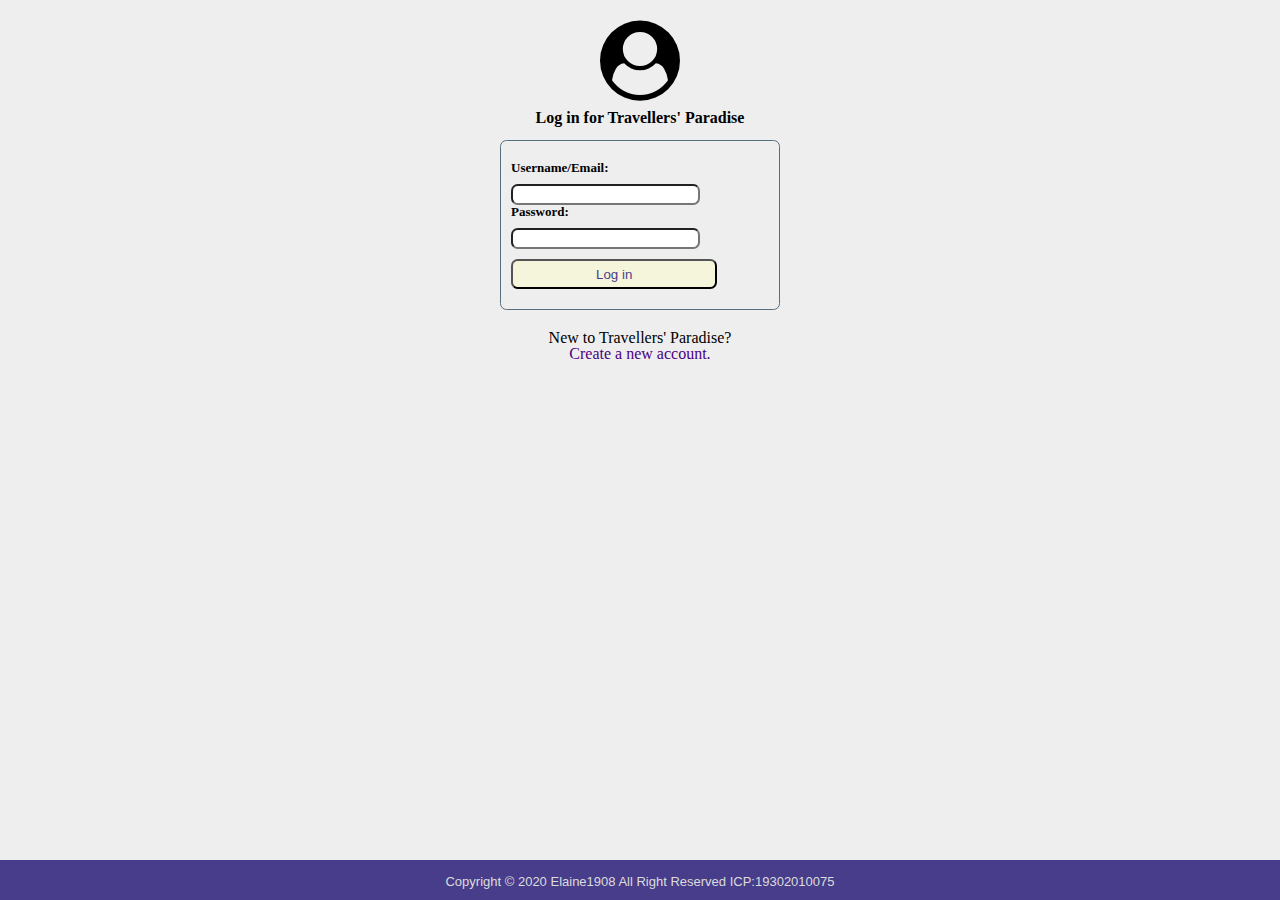
<file: index.html>
<!DOCTYPE html>
<html lang="en">
<head>
    <meta charset="UTF-8">
    <title>Log in</title>
    <link href="src/css/reset.css" rel="stylesheet" type="text/css" >
    <link href="src/css/login.css" rel="stylesheet" type="text/css" >
    <link rel="stylesheet" href="font-awesome-4.7.0/css/font-awesome.min.css">
</head>
<body>

<div class="login">
    <i class="fa fa-user-circle fa-5x"></i>
    <h4>Log in for Travellers' Paradise</h4>
</div>
<div class="padding">
<div class="input">
    <form action="src/Home.html">
        <p>Username/Email:<br>
            <input type="text" name="username" required><!--no pattern-->
        </p>
        <p>Password:<br>
            <input type="password" name="password" required>
        </p>
        <p><button name="Sign in">Log in</button> </p><!--CSS button hover <img src="images/1.png" alt="search" width="40" height="40">-->
        </form>
</div>
</div>
<div class="new account"><p>New to Travellers' Paradise?</p><a href="src/register.html"> Create a new account.</a></div>


<footer><span class="copyright">Copyright © 2020 Elaine1908 All Right Reserved ICP:19302010075</span></footer>
</body>
</html>
</file>
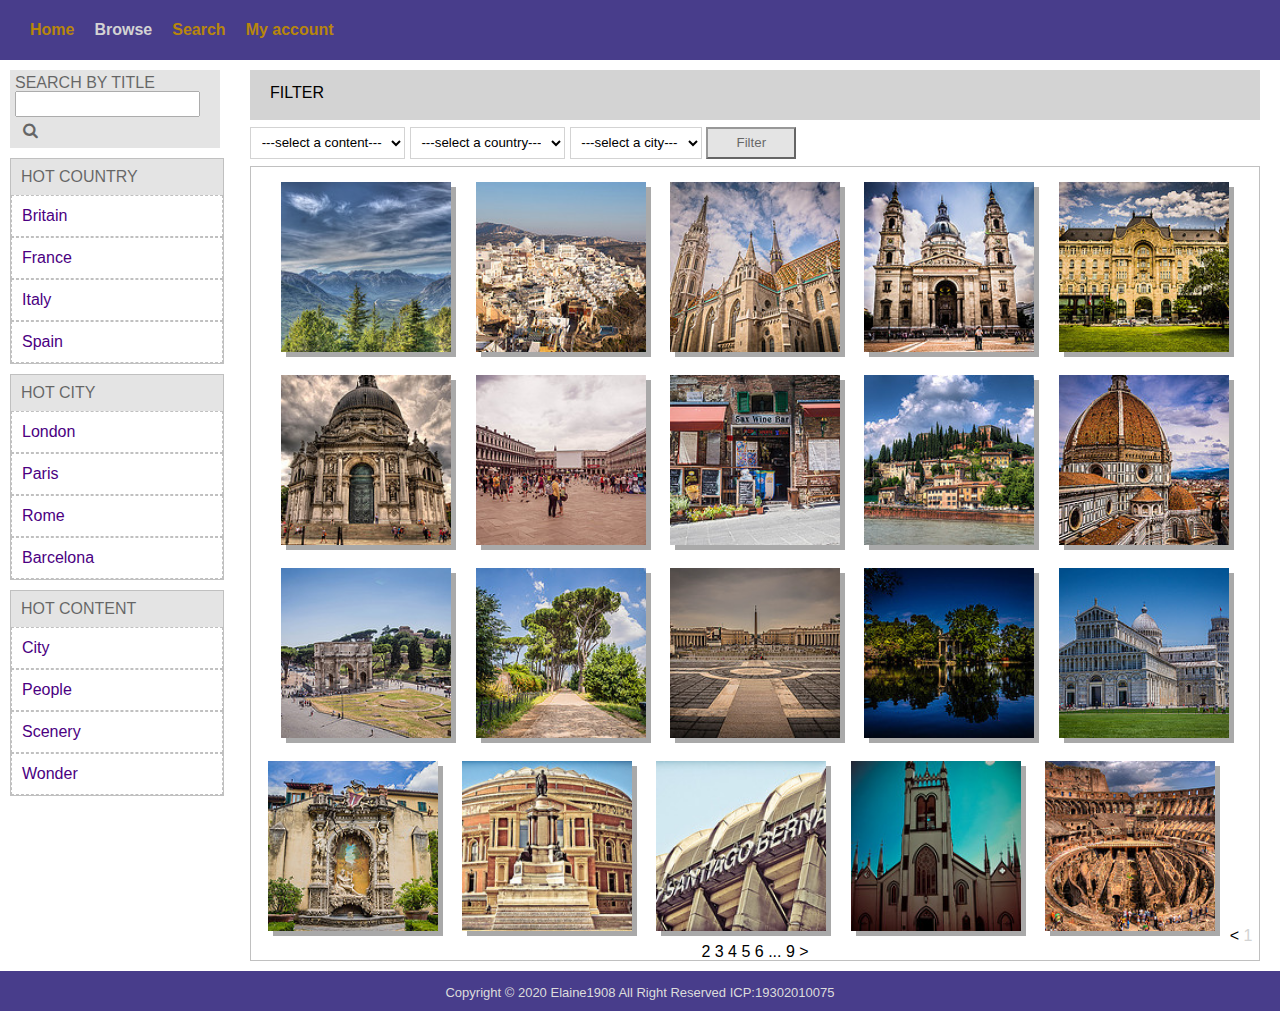
<file: src/Browser.html>
<!DOCTYPE html>
<html lang="en">
<head>
    <meta charset="UTF-8">
    <title>Browser</title>
    <link href="css/reset.css" rel="stylesheet" type="text/css" >
    <link href="css/Browser.css" rel="stylesheet" type="text/css" >
    <link href="css/nav.css" rel="stylesheet" type="text/css" >
    <link rel="stylesheet" href="../font-awesome-4.7.0/css/font-awesome.min.css">
    <script src="js/select.js"></script>
</head>
<body>

<div id="nav">
<div class="div-left">
    <ul>
        <li><a href="Home.html"  >Home</a></li>
        <li><a href="Browser.html" style="color:lightgray">Browse</a></li>
        <li><a href="Search.html">Search</a></li>
        <li><a href="#" class="user">My account</a>
            <ul class="dropdown">
                <li><a href="upload.html"><i class="fa fa-upload fa-fw" aria-hidden="true"></i>upload</a></li>
                <li><a href="photo.html"><i class="fa fa-photo fa-fw" aria-hidden="true"></i>my photos</a></li>
                <li><a href="favorites.html"><i class="fa fa-heart fa-fw" aria-hidden="true"></i>my favor</a></li>
                <li><a href="../index.html"><i class="fa fa-sign-in fa-fw" aria-hidden="true"></i>log in</a></li>
            </ul>
        </li>
    </ul><!--行内元素百搭标记-->
</div>
</div>

<div class="aside">

    <ul class="search">
        <li>SEARCH BY TITLE</li>
        <li><input type="text" name="image name"><i class="fa fa-search fa-fw" aria-hidden="true" onclick="alert()"></i></li>
    </ul>

    <table class="hot country">
        <tr class="th"><th>HOT COUNTRY</th></tr>
        <tr><td onclick="alert()">Britain</td></tr>
        <tr><td onclick="alert()">France</td></tr>
        <tr><td onclick="alert()">Italy</td></tr>
        <tr><td onclick="alert()">Spain</td></tr>
    </table>

    <table class="hot city">
        <tr class="th"><th>HOT CITY</th></tr>
        <tr><td onclick="alert()">London</td></tr>
        <tr><td onclick="alert()">Paris</td></tr>
        <tr><td onclick="alert()">Rome</td></tr>
        <tr><td onclick="alert()">Barcelona</td></tr>
    </table>

    <table class="hot content">
        <tr class="th"><th>HOT CONTENT</th></tr>
        <tr><td onclick="alert()">City</td></tr>
        <tr><td onclick="alert()">People</td></tr>
        <tr><td onclick="alert()">Scenery</td></tr>
        <tr><td onclick="alert()">Wonder</td></tr>
    </table>
</div>

<div class="f-box">
    <div class="filter">FILTER</div>
    <form action="" method="get" name="form2">
    <select name="content" class="content">
        <option selected>---select a content---</option>
        <option>City</option>
        <option>People</option>
        <option>Scenery</option>
        <option>Wonder</option>
    </select>

    <select name="country" class="country" onchange="set_city(this,this.form.city)">
        <option selected>---select a country---</option>
        <option>China</option>
        <option>Japan</option>
        <option>Italy</option>
        <option>America</option>
    </select>

    <select name="city">
        <option>---select a city---</option>
    </select>

    <button class="filterbutton" onclick="alert()">Filter</button>
    </form>


    <div class="images">
        <a href="details.html"><img src="../images/browser/1.jpg" alt="image"></a>
        <a href="details.html"><img src="../images/browser/2.jpg" alt="image"></a>
        <a href="details.html"><img src="../images/browser/3.jpg" alt="image"></a>
        <a href="details.html"><img src="../images/browser/4.jpg" alt="image"></a>
        <a href="details.html"><img src="../images/browser/5.jpg" alt="image"></a>
        <a href="details.html"><img src="../images/browser/6.jpg" alt="image"></a>
        <a href="details.html"><img src="../images/browser/7.jpg" alt="image"></a>
        <a href="details.html"><img src="../images/browser/8.jpg" alt="image"></a>
        <a href="details.html"><img src="../images/browser/9.jpg" alt="image"></a>
        <a href="details.html"><img src="../images/browser/10.jpg" alt="image"></a>
        <a href="details.html"><img src="../images/browser/11.jpg" alt="image"></a>
        <a href="details.html"><img src="../images/browser/12.jpg" alt="image"></a>
        <a href="details.html"><img src="../images/browser/13.jpg" alt="image"></a>
        <a href="details.html"><img src="../images/browser/14.jpg" alt="image"></a>
        <a href="details.html"><img src="../images/browser/15.jpg" alt="image"></a>
        <a href="details.html"><img src="../images/browser/16.jpg" alt="image"></a>
        <a href="details.html"><img src="../images/browser/17.jpg" alt="image"></a>
        <a href="details.html"><img src="../images/browser/18.jpg" alt="image"></a>
        <a href="details.html"><img src="../images/browser/19.jpg" alt="image"></a>
        <a href="details.html"><img src="../images/browser/20.jpg" alt="image"></a>

        <span class="page">< <span class="active">1</span> 2 3 4 5 6 ... 9 ></span>
    </div>
</div>

<footer><span class="copyright">Copyright © 2020 Elaine1908 All Right Reserved ICP:19302010075</span></footer>
</body>
</html>
</file>
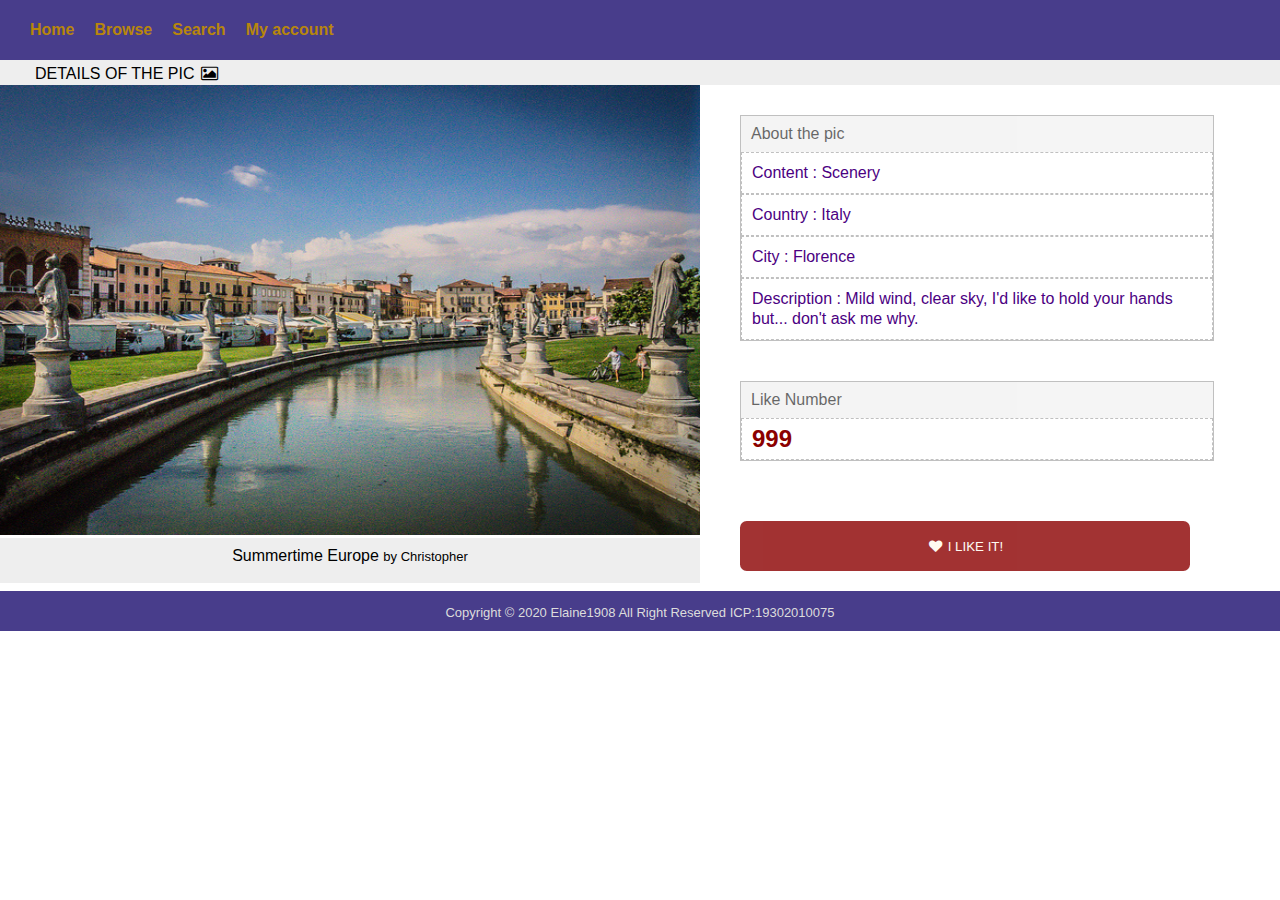
<file: src/details.html>
<!DOCTYPE html>
<html lang="en">
<head>
    <meta charset="UTF-8">
    <title>Details</title>
    <link href="css/reset.css" rel="stylesheet" type="text/css" >
    <link href="css/details.css" rel="stylesheet" type="text/css" >
    <link href="css/nav.css" rel="stylesheet" type="text/css" >
    <link rel="stylesheet" href="../font-awesome-4.7.0/css/font-awesome.min.css">
</head>
<body>

<div id="nav">
    <div class="div-left">
        <ul>
            <li><a href="Home.html"  >Home</a></li>
            <li><a href="Browser.html">Browse</a></li>
            <li><a href="Search.html">Search</a></li>
            <li><a href="#" class="user">My account</a>
                <ul class="dropdown">
                    <li><a href="upload.html"><i class="fa fa-upload fa-fw" aria-hidden="true"></i>upload</a></li>
                    <li><a href="photo.html"><i class="fa fa-photo fa-fw" aria-hidden="true"></i>my photos</a></li>
                    <li><a href="favorites.html"><i class="fa fa-heart fa-fw" aria-hidden="true"></i>my favor</a></li>
                    <li><a href="../index.html"><i class="fa fa-sign-in fa-fw" aria-hidden="true"></i>log in</a></li>
                </ul>
            </li>
        </ul><!--行内元素百搭标记-->
    </div>
</div>

<div class="details">DETAILS OF THE PIC <i class="fa fa-image fa-fw" aria-hidden="true"></i></div>

<div class="left">
<img src="../images/details.jpg" alt="image">
<div class="pic">Summertime Europe <span class="photogragher">by Christopher</span></div>
</div>


<div class="right">
    <table class="more">
        <tr class="th"><th>About the pic</th></tr>
        <tr><td>Content : Scenery</td></tr>
        <tr><td>Country : Italy</td></tr>
        <tr><td>City : Florence</td></tr>
        <tr><td>Description : Mild wind, clear sky, I'd like to hold your hands but... don't ask me why.</td></tr>
    </table>

    <table class="more">
        <tr class="th"><th>Like Number</th></tr>
        <tr><td class="num">999</td></tr>
    </table>

<button onclick="alert()"><i class="fa fa-heart fa-fw" aria-hidden="true"></i>  I LIKE IT!</button>
</div>

<footer><span class="copyright">Copyright © 2020 Elaine1908 All Right Reserved ICP:19302010075</span></footer>
</body>
</html>
</file>
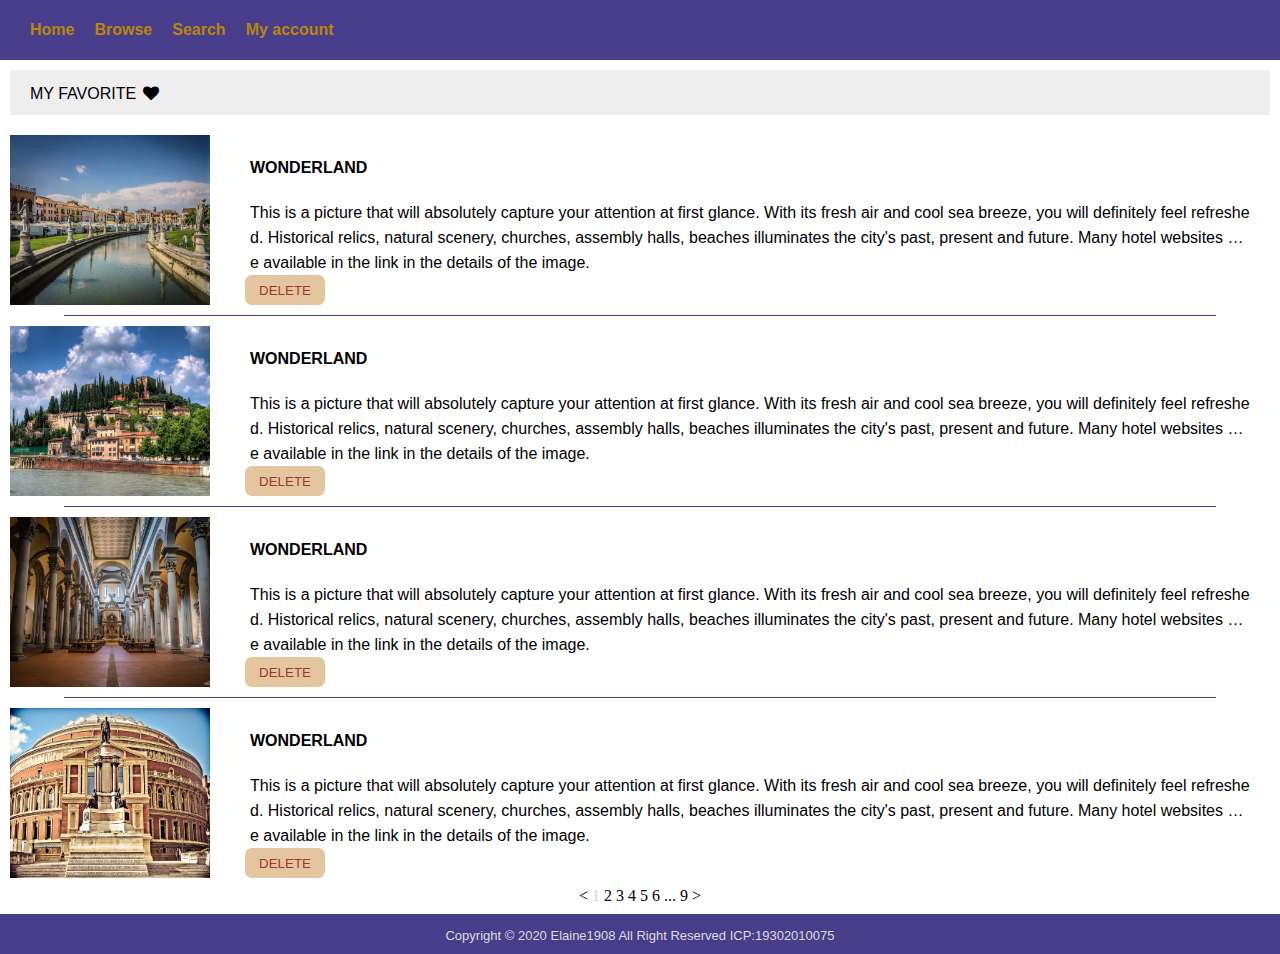
<file: src/favorites.html>
<!DOCTYPE html>
<html lang="en">
<head>
    <meta charset="UTF-8">
    <title>My favorite</title>
    <link href="css/reset.css" rel="stylesheet" type="text/css" >
    <link href="css/favorites.css" rel="stylesheet" type="text/css" >
    <link href="css/nav.css" rel="stylesheet" type="text/css" >
    <link rel="stylesheet" href="../font-awesome-4.7.0/css/font-awesome.min.css">
</head>
<body>
<div id="nav">
    <div class="div-left">
        <ul>
            <li><a href="Home.html"  >Home</a></li>
            <li><a href="Browser.html">Browse</a></li>
            <li><a href="Search.html">Search</a></li>
            <li><a href="#" class="user">My account</a>
                <ul class="dropdown">
                    <li><a href="upload.html"><i class="fa fa-upload fa-fw" aria-hidden="true"></i>upload</a></li>
                    <li><a href="photo.html"><i class="fa fa-photo fa-fw" aria-hidden="true"></i>my photos</a></li>
                    <li><a href="favorites.html"  style="color:lightgray"><i class="fa fa-heart fa-fw" aria-hidden="true"></i>my favor</a></li>
                    <li><a href="../index.html"><i class="fa fa-sign-in fa-fw" aria-hidden="true"></i>log in</a></li>
                </ul>
            </li>
        </ul><!--行内元素百搭标记-->
    </div>
</div>

<div class="favor">MY FAVORITE <i class="fa fa-heart fa-fw" aria-hidden="true"></i></div>

<div class="box">
    <a href="details.html"><img src="../images/search/1.jpg" alt="img"></a>
    <div class="words">
        <h4>WONDERLAND</h4>
        <p>This is a picture that will absolutely capture your attention at first glance. With its fresh air and cool sea breeze,
            you will definitely feel refreshed. Historical relics, natural scenery, churches, assembly halls, beaches
            illuminates the city's past, present and future. Many hotel websites are available in the link in the details of the image.</p>
    </div>
    <button onclick="alert()">DELETE</button>
</div>
<hr>
<div class="box">
    <a href="details.html"><img src="../images/search/2.jpg" alt="img"></a>
    <div class="words">
        <h4>WONDERLAND</h4>
        <p>This is a picture that will absolutely capture your attention at first glance. With its fresh air and cool sea breeze,
            you will definitely feel refreshed. Historical relics, natural scenery, churches, assembly halls, beaches
            illuminates the city's past, present and future. Many hotel websites are available in the link in the details of the image.</p>
    </div>
    <button onclick="alert()">DELETE</button>
</div>
<hr>
<div class="box">
    <a href="details.html"><img src="../images/search/3.jpg" alt="img"></a>
    <div class="words">
        <h4>WONDERLAND</h4>
        <p>This is a picture that will absolutely capture your attention at first glance. With its fresh air and cool sea breeze,
            you will definitely feel refreshed. Historical relics, natural scenery, churches, assembly halls, beaches
            illuminates the city's past, present and future. Many hotel websites are available in the link in the details of the image.</p>
    </div>
    <button onclick="alert()">DELETE</button>
</div>
<hr>
<div class="box">
    <a href="details.html"><img src="../images/search/4.jpg" alt="img"></a>
    <div class="words">
        <h4>WONDERLAND</h4>
        <p>This is a picture that will absolutely capture your attention at first glance. With its fresh air and cool sea breeze,
            you will definitely feel refreshed. Historical relics, natural scenery, churches, assembly halls, beaches
            illuminates the city's past, present and future. Many hotel websites are available in the link in the details of the image.</p>
    </div>
    <button onclick="alert()">DELETE</button>
</div>

<div class="page">< <span class="active">1</span> 2 3 4 5 6 ... 9 ></div>

<footer><span class="copyright">Copyright © 2020 Elaine1908 All Right Reserved ICP:19302010075</span></footer>
</body>
</html>
</file>
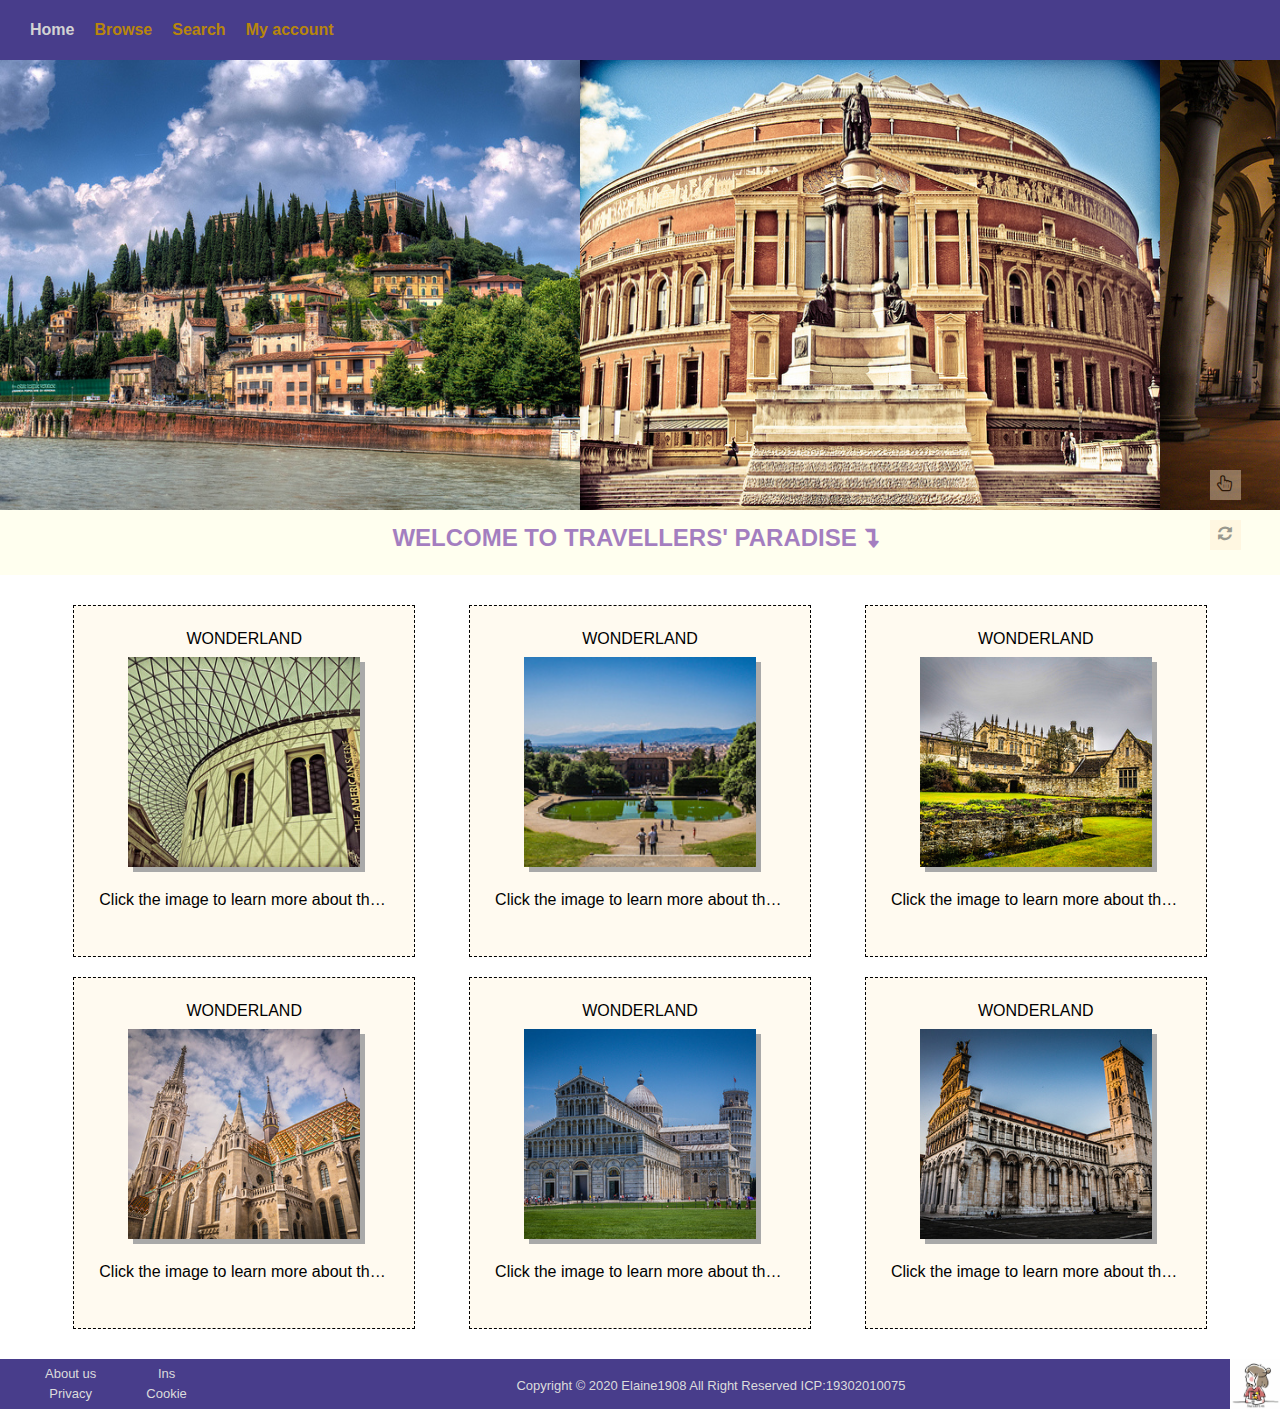
<file: src/Home.html>
<!DOCTYPE html>
<html lang="en">
<head>
    <meta charset="UTF-8">
    <title>Travellers' Paradise</title>
    <link href="css/reset.css" rel="stylesheet" type="text/css" >
    <link href="css/nav.css" rel="stylesheet" type="text/css" >
    <link href="css/Home.css" rel="stylesheet" type="text/css" >
    <link rel="stylesheet" href="../font-awesome-4.7.0/css/font-awesome.min.css">
    <script src="js/scrollbar%20button.js"></script>
</head>
<body>

<div id="nav">
    <div class="div-left">
    <ul>
        <li><a href="Home.html" style="color: lightgray" >Home</a></li>
        <li><a href="Browser.html">Browse</a></li>
        <li><a href="Search.html">Search</a></li>
        <li><a href="#" class="user">My account</a>
            <ul class="dropdown">
                <li><a href="upload.html"><i class="fa fa-upload fa-fw" aria-hidden="true"></i>upload</a></li>
                <li><a href="photo.html"><i class="fa fa-photo fa-fw" aria-hidden="true"></i>my photos</a></li>
                <li><a href="favorites.html"><i class="fa fa-heart fa-fw" aria-hidden="true"></i>my favor</a></li>
                <li><a href="../index.html"><i class="fa fa-sign-in fa-fw" aria-hidden="true"></i>log in</a></li>
            </ul>
        </li>
    </ul><!--行内元素百搭标记-->
    </div>
   <!--<div class="div-right">
        <a href="Home.html" class="user">My account</a>
        <ul class="dropdown">
            <li><a href="upload.html"><i class="fa fa-upload fa-fw" aria-hidden="true"></i>upload</a></li>
            <li><a href="photo.html"><i class="fa fa-photo fa-fw" aria-hidden="true"></i>my photos</a></li>
            <li><a href="favorites.html"><i class="fa fa-heart fa-fw" aria-hidden="true"></i>my favor</a></li>
            <li><a href="index.html"><i class="fa fa-sign-in fa-fw" aria-hidden="true"></i>log in</a></li>
        </ul>
    </div>-->
</div>

<div id="lbt">
    <div id="photo">
        <img src="../images/2.jpg" />
        <img src="../images/4.jpg" />
        <img src="../images/3.jpg" />
        <img src="../images/5.jpg" />
        <img src="../images/6.jpg" />
    </div>
</div><!--高清图幻灯片展示效果-->

<div class="welcome">
    <p><a href=#label >WELCOME TO TRAVELLERS' PARADISE</a><i class="fa fa-level-down fa-fw" aria-hidden="true"></i></p>
</div>

<div class="collection">

<div class="images">
    <a name="label"></a>
    <h4>WONDERLAND</h4>
    <a href="details.html"><img src="../images/home/1.jpg" alt="image"></a>
    <p class="description">Click the image to learn more about the place...</p>
</div>

<div class="images">
    <h4>WONDERLAND</h4>
    <a href="details.html"><img src="../images/home/2.jpg" alt="image"></a>
    <p class="description">Click the image to learn more about the place...</p>
</div>

<div class="images">
    <h4>WONDERLAND</h4>
    <a href="details.html"><img src="../images/home/3.jpg" alt="image"></a>
    <p class="description">Click the image to learn more about the place...</p>
</div>

<div class="images">
    <h4>WONDERLAND</h4>
    <a href="details.html"><img src="../images/home/4.jpg" alt="image"></a>
    <p class="description">Click the image to learn more about the place...</p>
</div>

<div class="images">
    <h4>WONDERLAND</h4>
    <a href="details.html"><img src="../images/home/5.jpg" alt="image"></a>
    <p class="description">Click the image to learn more about the place...</p>
</div>

<div class="images">
    <h4>WONDERLAND</h4>
    <a href="details.html"><img src="../images/home/6.jpg" alt="image"></a>
    <p class="description">Click the image to learn more about the place...</p>
</div>
</div>

<i class="fa fa-refresh fa-fw" aria-hidden="true" onclick="alert()"></i>
<i class="fa fa-hand-pointer-o fa-fw" aria-hidden="true" onclick="gotoTop(0.1,10)"></i>
<!--js回到顶部-->

<footer>
    <ul>
        <li>About us<br>
            Privacy
        <li>Ins<br>
            Cookie
    </ul>
    <img class="arthur" src="../images/Elaine.jpg" alt="Elaine" width="50" height="50">
    <span class="copyright">Copyright © 2020 Elaine1908 All Right Reserved  ICP:19302010075</span>
</footer>
</body>
</html>
</file>
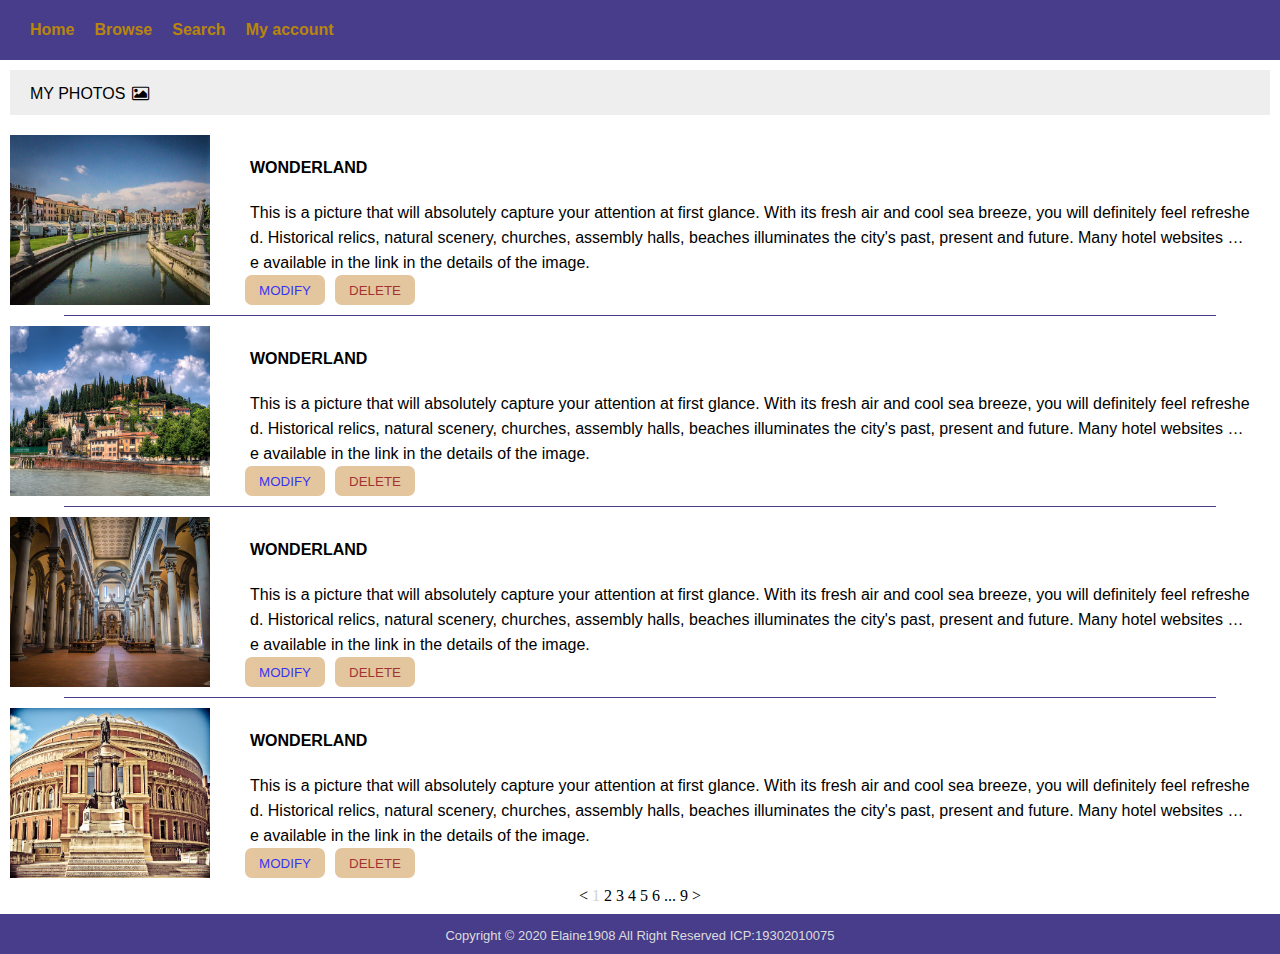
<file: src/photo.html>
<!DOCTYPE html>
<html lang="en">
<head>
    <meta charset="UTF-8">
    <title>My Photos</title>
    <link href="css/reset.css" rel="stylesheet" type="text/css" >
    <link href="css/photo.css" rel="stylesheet" type="text/css" >
    <link href="css/nav.css" rel="stylesheet" type="text/css" >
    <link rel="stylesheet" href="../font-awesome-4.7.0/css/font-awesome.min.css">
</head>
<body>

<div id="nav">
    <div class="div-left">
        <ul>
            <li><a href="Home.html"  >Home</a></li>
            <li><a href="Browser.html">Browse</a></li>
            <li><a href="Search.html">Search</a></li>
            <li><a href="#" class="user">My account</a>
                <ul class="dropdown">
                    <li><a href="upload.html"><i class="fa fa-upload fa-fw" aria-hidden="true"></i>upload</a></li>
                    <li><a href="photo.html" style="color:lightgray"><i class="fa fa-photo fa-fw" aria-hidden="true"></i>my photos</a></li>
                    <li><a href="favorites.html"><i class="fa fa-heart fa-fw" aria-hidden="true"></i>my favor</a></li>
                    <li><a href="../index.html"><i class="fa fa-sign-in fa-fw" aria-hidden="true"></i>log in</a></li>
                </ul>
            </li>
        </ul><!--行内元素百搭标记-->
    </div>
</div>

<div class="photo">MY PHOTOS <i class="fa fa-photo fa-fw" aria-hidden="true"></i></div>

<div class="box">
    <a href="details.html"><img src="../images/search/1.jpg" alt="img"></a>
    <div class="words">
        <h4>WONDERLAND</h4>
        <p>This is a picture that will absolutely capture your attention at first glance. With its fresh air and cool sea breeze,
            you will definitely feel refreshed. Historical relics, natural scenery, churches, assembly halls, beaches
            illuminates the city's past, present and future. Many hotel websites are available in the link in the details of the image.</p>
    </div>
    <button onclick="alert()" class="modify"><a href="upload.html">MODIFY</a></button><button onclick="alert()" class="delete">DELETE</button>
</div>
<hr>
<div class="box">
    <a href="details.html"><img src="../images/search/2.jpg" alt="img"></a>
    <div class="words">
        <h4>WONDERLAND</h4>
        <p>This is a picture that will absolutely capture your attention at first glance. With its fresh air and cool sea breeze,
            you will definitely feel refreshed. Historical relics, natural scenery, churches, assembly halls, beaches
            illuminates the city's past, present and future. Many hotel websites are available in the link in the details of the image.</p>
    </div>
    <button onclick="alert()" class="modify"><a href="upload.html">MODIFY</a></button><button onclick="alert()" class="delete">DELETE</button>
</div>
<hr>
<div class="box">
    <a href="details.html"><img src="../images/search/3.jpg" alt="img"></a>
    <div class="words">
        <h4>WONDERLAND</h4>
        <p>This is a picture that will absolutely capture your attention at first glance. With its fresh air and cool sea breeze,
            you will definitely feel refreshed. Historical relics, natural scenery, churches, assembly halls, beaches
            illuminates the city's past, present and future. Many hotel websites are available in the link in the details of the image.</p>
    </div>
    <button onclick="alert()" class="modify"><a href="upload.html">MODIFY</a></button><button onclick="alert()" class="delete">DELETE</button>
</div>
<hr>
<div class="box">
    <a href="details.html"><img src="../images/search/4.jpg" alt="img"></a>
    <div class="words">
        <h4>WONDERLAND</h4>
        <p>This is a picture that will absolutely capture your attention at first glance. With its fresh air and cool sea breeze,
            you will definitely feel refreshed. Historical relics, natural scenery, churches, assembly halls, beaches
            illuminates the city's past, present and future. Many hotel websites are available in the link in the details of the image.</p>
    </div>
    <button onclick="alert()" class="modify"><a href="upload.html">MODIFY</a></button><button onclick="alert()" class="delete">DELETE</button>
</div>

<div class="page">< <span class="active">1</span> 2 3 4 5 6 ... 9 ></div>

<footer><span class="copyright">Copyright © 2020 Elaine1908 All Right Reserved ICP:19302010075</span></footer>
</body>
</html>
</file>
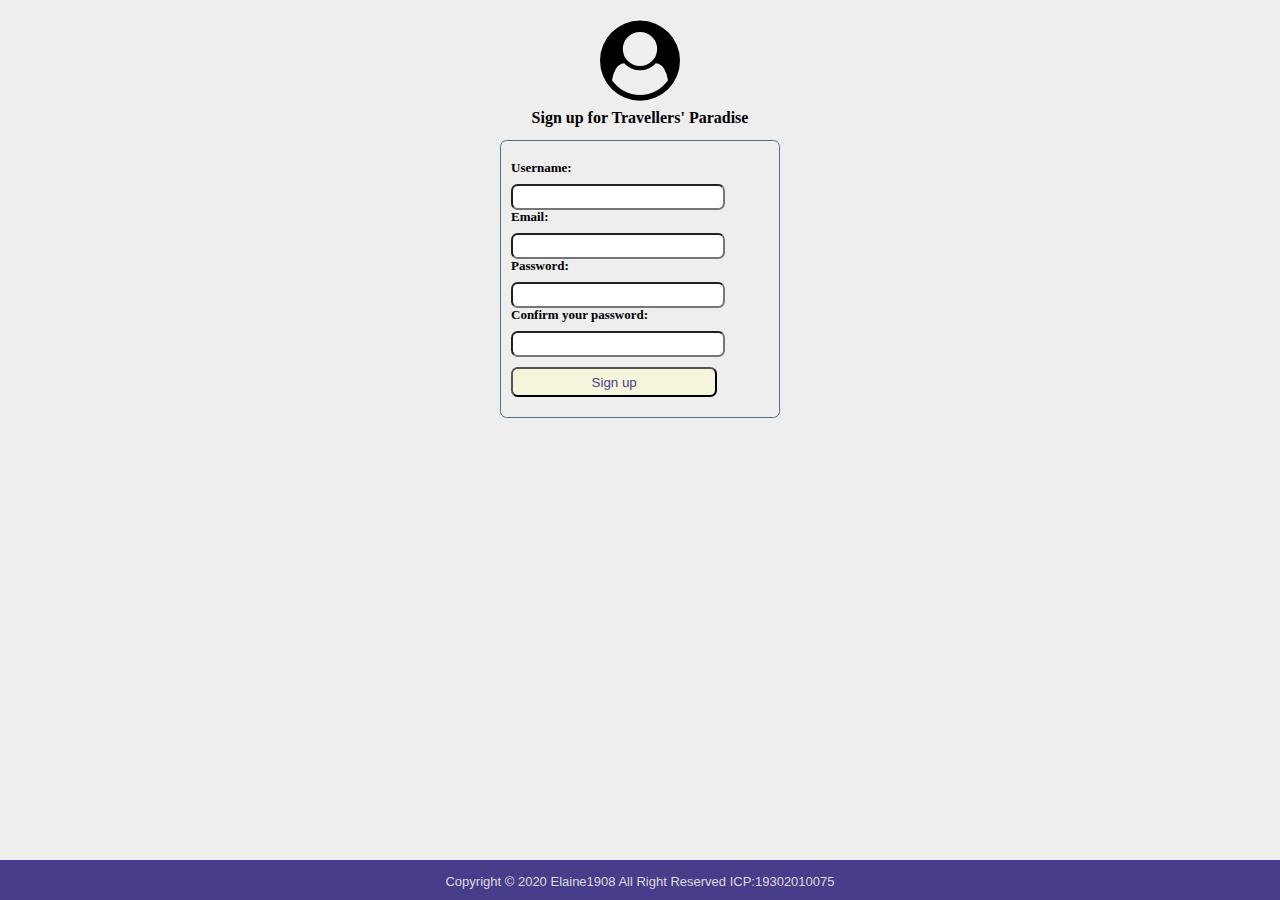
<file: src/register.html>
<!DOCTYPE html>
<html lang="en">
<head>
    <meta charset="UTF-8">
    <title>Register</title>
    <link href="css/reset.css" rel="stylesheet" type="text/css" >
    <link href="css/register.css" rel="stylesheet" type="text/css" >
    <link rel="stylesheet" href="../font-awesome-4.7.0/css/font-awesome.min.css">
</head>
<body>

<div class="sign up">
    <i class="fa fa-user-circle fa-5x"></i>
    <h4>Sign up for Travellers' Paradise</h4>
</div>

<div class="input">
    <form action="../index.html">
        <p>Username:<br>
            <input type="text" name="username" required><!--no pattern-->
        </p>
        <p>Email:<br>
            <input type="email" name="email" required>
        </p>
        <p>Password:<br>
            <input type="password" name="password" required>
        </p>
        <p>Confirm your password:<br>
            <input type="password" name="password" required>
        </p>
        <p><button name="Sign in">Sign up </button> </p>
    </form>
</div>

<footer><span class="copyright">Copyright © 2020 Elaine1908 All Right Reserved ICP:19302010075</span></footer>
</body>
</html>
</file>
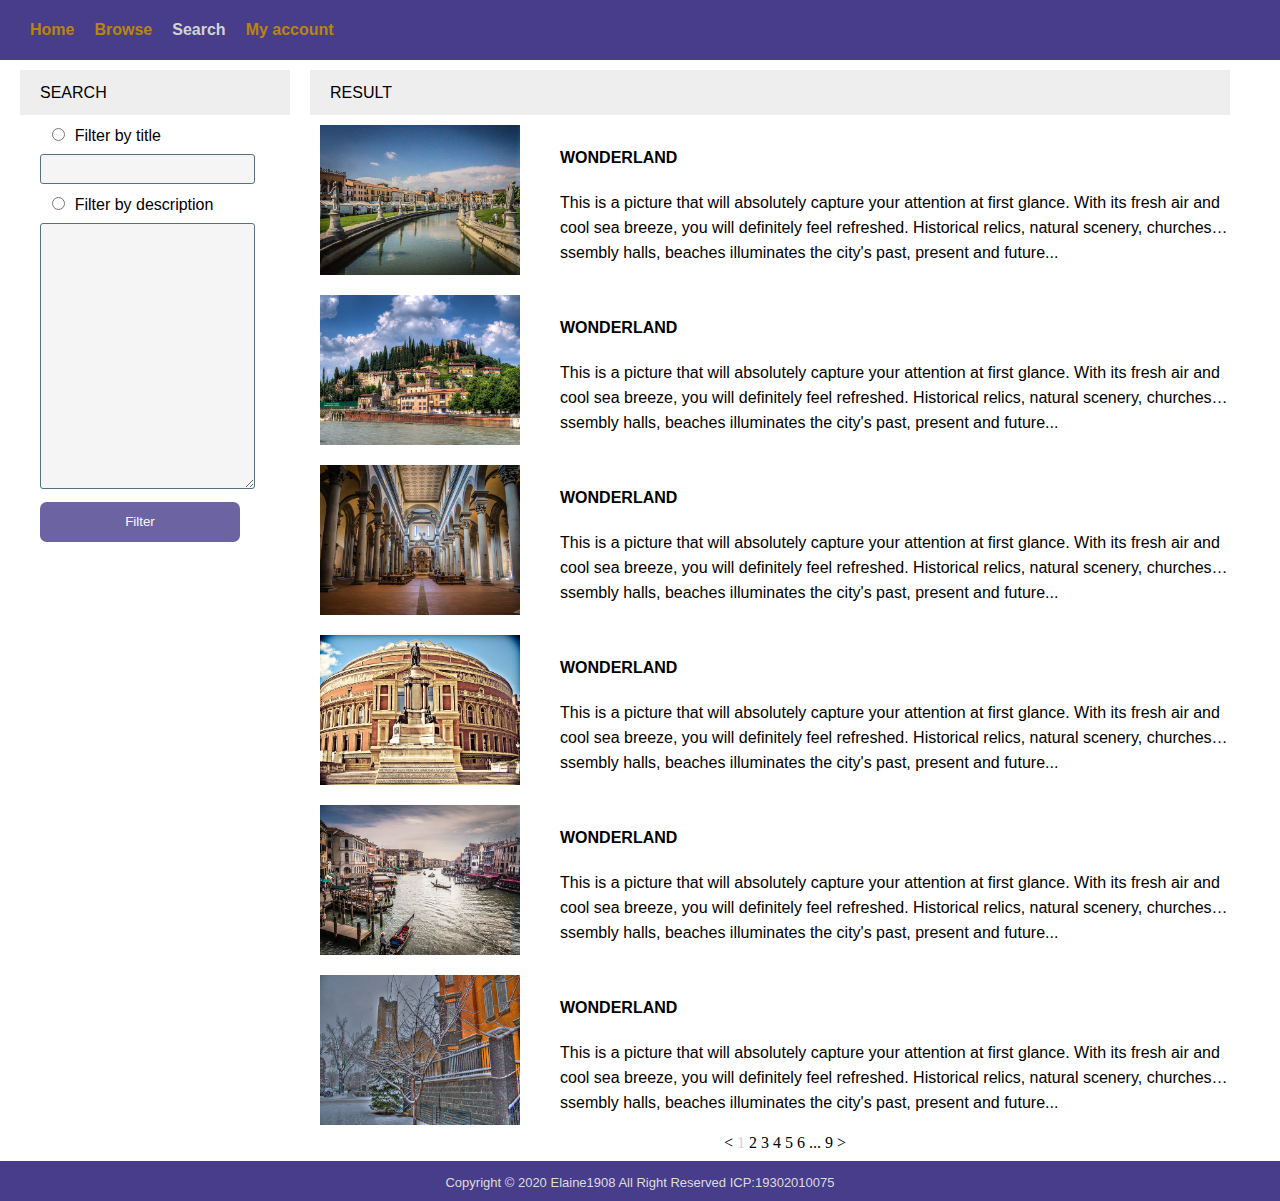
<file: src/Search.html>
<!DOCTYPE html>
<html lang="en">
<head>
    <meta charset="UTF-8">
    <title>Search</title>
    <link href="css/reset.css" rel="stylesheet" type="text/css" >
    <link href="css/Search.css" rel="stylesheet" type="text/css" >
    <link href="css/nav.css" rel="stylesheet" type="text/css" >
    <link rel="stylesheet" href="../font-awesome-4.7.0/css/font-awesome.min.css">
</head>
<body>

<div id="nav">
    <div class="div-left">
        <ul>
            <li><a href="Home.html" >Home</a></li>
            <li><a href="Browser.html">Browse</a></li>
            <li><a href="Search.html"  style="color:lightgray">Search</a></li>
            <li><a href="#" class="user">My account</a>
                <ul class="dropdown">
                    <li><a href="upload.html"><i class="fa fa-upload fa-fw" aria-hidden="true"></i>upload</a></li>
                    <li><a href="photo.html"><i class="fa fa-photo fa-fw" aria-hidden="true"></i>my photos</a></li>
                    <li><a href="favorites.html"><i class="fa fa-heart fa-fw" aria-hidden="true"></i>my favor</a></li>
                    <li><a href="../index.html"><i class="fa fa-sign-in fa-fw" aria-hidden="true"></i>log in</a></li>
                </ul>
            </li>
        </ul><!--行内元素百搭标记-->
    </div>
</div>


<div class="searchbox">
<div class="search">SEARCH</div>

<div class="input">
    <p><input type="radio" value="title" name="choice">Filter by title<br>
    <input type="text" name="title" class="title"></p>
    <p><input type="radio" value="description" name="choice">Filter by description<br>
        <textarea type="text" name="description" class="description"></textarea></p>
    <button class="filter" onclick="alert()">Filter</button>
</div>
</div>

<div class="resultbox">
    <div class="result">RESULT</div>

    <div class="image">
        <div class="box">
        <a href="details.html"><img src="../images/search/1.jpg" alt="img" height="150" width="200"></a>
            <div class="words">
            <h4>WONDERLAND</h4>
            <p>This is a picture that will absolutely capture your attention at first glance. With its fresh air and cool sea breeze,
            you will definitely feel refreshed. Historical relics, natural scenery, churches, assembly halls, beaches
            illuminates the city's past, present and future...</p>
            </div>
        </div>

        <div class="box">
            <a href="details.html"><img src="../images/search/2.jpg" alt="img" height="150" width="200"></a>
            <div class="words">
                <h4>WONDERLAND</h4>
                <p>This is a picture that will absolutely capture your attention at first glance. With its fresh air and cool sea breeze,
                    you will definitely feel refreshed. Historical relics, natural scenery, churches, assembly halls, beaches
                    illuminates the city's past, present and future...</p>
            </div>
        </div>


        <div class="box">
            <a href="details.html"><img src="../images/search/3.jpg" alt="img" height="150" width="200"></a>
            <div class="words">
                <h4>WONDERLAND</h4>
                <p>This is a picture that will absolutely capture your attention at first glance. With its fresh air and cool sea breeze,
                    you will definitely feel refreshed. Historical relics, natural scenery, churches, assembly halls, beaches
                    illuminates the city's past, present and future...</p>
            </div>
        </div>

        <div class="box">
            <a href="details.html"><img src="../images/search/4.jpg" alt="img" height="150" width="200"></a>
            <div class="words">
                <h4>WONDERLAND</h4>
                <p>This is a picture that will absolutely capture your attention at first glance. With its fresh air and cool sea breeze,
                    you will definitely feel refreshed. Historical relics, natural scenery, churches, assembly halls, beaches
                    illuminates the city's past, present and future...</p>
            </div>
        </div>

        <div class="box">
            <a href="details.html"><img src="../images/search/5.jpg" alt="img" height="150" width="200"></a>
            <div class="words">
                <h4>WONDERLAND</h4>
                <p>This is a picture that will absolutely capture your attention at first glance. With its fresh air and cool sea breeze,
                    you will definitely feel refreshed. Historical relics, natural scenery, churches, assembly halls, beaches
                    illuminates the city's past, present and future...</p>
            </div>
        </div>

        <div class="box">
            <a href="details.html"><img src="../images/search/6.jpg" alt="img" height="150" width="200"></a>
            <div class="words">
                <h4>WONDERLAND</h4>
                <p>This is a picture that will absolutely capture your attention at first glance. With its fresh air and cool sea breeze,
                    you will definitely feel refreshed. Historical relics, natural scenery, churches, assembly halls, beaches
                    illuminates the city's past, present and future...</p>
            </div>
        </div>
    </div>
    <div class="page">< <span class="active">1</span> 2 3 4 5 6 ... 9 ></div>
</div>

<footer><span class="copyright">Copyright © 2020 Elaine1908 All Right Reserved ICP:19302010075</span></footer>
</body>
</html>
</file>
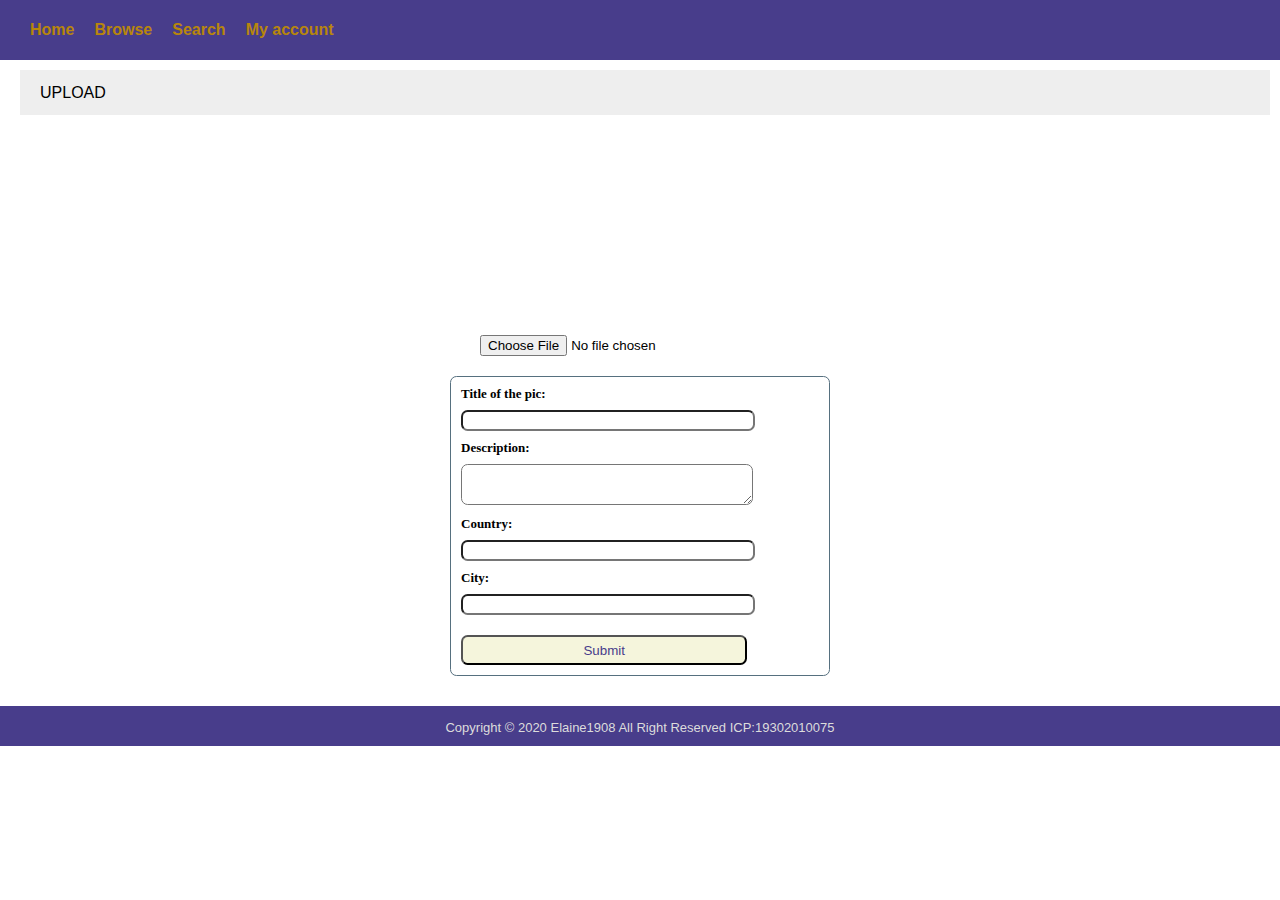
<file: src/upload.html>
<!DOCTYPE html>
<html lang="en">
<head>
    <meta charset="UTF-8">
    <title>Upload</title>
    <link href="css/reset.css" rel="stylesheet" type="text/css" >
    <link href="css/upload.css" rel="stylesheet" type="text/css" >
    <link href="css/nav.css" rel="stylesheet" type="text/css" >
    <link rel="stylesheet" href="../font-awesome-4.7.0/css/font-awesome.min.css">
    <script src="js/upload.js"></script>
</head>
<body>

<div id="nav">
    <div class="div-left">
        <ul>
            <li><a href="Home.html"  >Home</a></li>
            <li><a href="Browser.html">Browse</a></li>
            <li><a href="Search.html">Search</a></li>
            <li><a href="#" class="user">My account</a>
                <ul class="dropdown">
                    <li><a href="upload.html" style="color:lightgray"><i class="fa fa-upload fa-fw" aria-hidden="true"></i>upload</a></li>
                    <li><a href="photo.html"><i class="fa fa-photo fa-fw" aria-hidden="true"></i>my photos</a></li>
                    <li><a href="favorites.html"><i class="fa fa-heart fa-fw" aria-hidden="true"></i>my favor</a></li>
                    <li><a href="../index.html"><i class="fa fa-sign-in fa-fw" aria-hidden="true"></i>log in</a></li>
                </ul>
            </li>
        </ul><!--行内元素百搭标记-->
    </div>
</div>

<div class="upload">UPLOAD</div>

<div id="preview" style="width:320px;height:200px;"></div><!--用来放预览图片的DIV-->
<input class="img" type="file" onchange="previewImage(this,320,200)" accept="image/*" /><!--一旦用户选择了图片文件，则触发上方的previewImage函数-->


<div class="input">
    <form action="photo.html">
        <p>Title of the pic:<br>
            <input type="text" name="title" class="text">
        </p>
        <p>Description:<br>
            <textarea type="text" name="description"></textarea>
        </p>
        <p>Country:<br>
            <input type="text" name="country" class="text">
        </p>
        <p>City:<br>
            <input type="text" name="city" class="text">
        </p>
        <p><button name="Submit" onclick="alert()">Submit</button> </p>
    </form>
</div>

<footer><span class="copyright">Copyright © 2020 Elaine1908 All Right Reserved ICP:19302010075</span></footer>
</body>
</html>
</file>
<file: src/css/login.css>
body{background-color: #eeeeee;}
.login{height: 50px;text-align: center;margin-top: 20px}
.new{text-align: center;margin: 20px}
h4{margin: 10px;font-weight: bold}
a{text-decoration: none;color: indigo}


.input{min-width:150px;margin-left: 500px;margin-right: 500px;font-size:small;font-weight:bold;padding: 20px 10px;margin-top:70px;border: #56707f 1px solid;border-radius: 0.5em}
input{margin-top: 10px;width:70%;border-radius: 0.5em;height: 15px}
button{margin-top:10px;cursor:pointer;width: 80%;text-align: center;background-color:beige;color: darkslateblue;border-radius: 0.5em;height: 30px;}


footer {position:absolute;clear:both;background-color: darkslateblue;height:40px;color:gainsboro;font-family: "Century Gothic", sans-serif;bottom:0;text-align: center;font-size: small;width: 100%}
.copyright{bottom: -15px;position: relative}
</file>
<file: src/css/Browser.css>
.aside{margin-top:10px;padding-left: 10px;padding-right: 10px;float:left}
table{text-align: left;vertical-align:middle;margin-bottom:10px;border:1px solid silver;}
td{width: 190px;border:0.5px dashed silver;cursor: pointer;line-height: 20px;padding: 10px;font-family: Consolas, sans-serif, sans-serif;color:indigo}
th{font-family: Consolas, sans-serif;background-color: lightgray;padding: 10px;opacity: 0.6}
.search{cursor:pointer;font-family: Consolas, sans-serif;padding:5px;width:200px;background-color: lightgray;opacity: 0.6;margin-bottom: 10px}
.fa-search{padding: 5px}
input{line-height: 20px}

.f-box{margin: 10px 20px 10px 250px;font-family: Consolas,sans-serif;}
.filter{padding-left:20px; padding-top:15px;height:35px;background-color: lightgray;}

form{font-family: Consolas, sans-serif}
button{cursor:pointer;font-family: Consolas, sans-serif;background-color: lightgray;opacity: 0.6;width: 90px;padding: 0.5em}
select {font-family: Consolas, sans-serif;background-color: #ffffff;border: lightgray solid 1px;color: #000000;padding: 0.5em;margin: 0.5em 0;}

.images{text-align:center;padding-top:5px;border:1px silver solid}
img{margin: 10px;width: 170px;height: 170px;box-shadow: 5px 5px darkgrey;}

.page{text-align: center}
.active{color: lightgray}

footer {background-color: darkslateblue;height:40px;color:gainsboro;font-family: "Century Gothic", sans-serif;bottom:0;text-align: center;font-size: small;width: 100%}
.copyright{bottom: -15px;position: relative}
</file>
<file: src/css/nav.css>
#nav{ height:60px; margin:0 auto;background-color: darkslateblue;padding:0;font-family: "Century Gothic", sans-serif;font-weight: bold}
#nav ul{ list-style:none;margin-left: 20px}
#nav ul li{ float:left; line-height:40px; text-align:center; position:relative;}
#nav ul li a{ text-decoration:none; color:darkgoldenrod; display:block;block-size: 40px;padding: 10px;}
#nav ul li a:hover{ background:antiquewhite}
#nav ul li:hover ul{ display:block}
#nav ul li ul{ float: right;position:absolute; display:none;background-color:rgba(81,68,128,0.9);z-index:8}
#nav ul li ul li{ float:left; line-height:20px; text-align:left;width: 120px;height: 30px;font-size: small}
#nav ul li ul li a:hover{ background-color: cornsilk;height: 15px}
</file>
<file: src/css/details.css>
.details{font-family:Consolas, sans-serif;padding-left:35px; padding-top:5px;height:20px;background-color: #eeeeee}
.pic{font-family:Consolas, sans-serif;padding-top:10px;width:700px;text-align: center;height:35px;background-color: #eeeeee}
.photogragher{font-family:Consolas, sans-serif;font-size: small}
img{width:700px;height: 450px;}

.left{float: left;margin-right: 40px}

.right{margin: 0px 20px 10px 350px;padding-left: 20px;padding-bottom: 10px;padding-top: 30px}

table{text-align: left;vertical-align:middle;margin-bottom:40px;border:1px solid silver;}
td{width: 450px;border:0.5px dashed silver;line-height: 20px;padding: 10px;font-family: Consolas, sans-serif, sans-serif;color:indigo}
th{font-family: Consolas, sans-serif;background-color: #eeeeee;padding: 10px;opacity: 0.6}

.num{font-weight: bold;font-size: x-large;font-family: Consolas, sans-serif;color: darkred}

button{cursor:pointer;color:floralwhite;padding:10px;margin-top:20px;background-color: darkred;opacity: 0.8;width: 450px;height:50px;text-align: center;border-style: none;border-radius: 0.5em}
button:hover{background-color: floralwhite;color: darkred}

footer {background-color: darkslateblue;height:40px;color:gainsboro;font-family: "Century Gothic", sans-serif;bottom:0;text-align: center;font-size: small;width: 100%}
.copyright{bottom: -15px;position: relative}
</file>
<file: src/css/favorites.css>
.favor{margin: 10px 10px 10px 10px;padding-left:20px; padding-top:15px;height:30px;background-color: #eeeeee;font-family: Consolas,sans-serif;}

.image{position: relative}
.box{padding: 10px;}

h4{margin-bottom: 20px;font-weight: bold}
.words{padding:20px;text-overflow: ellipsis;overflow: hidden;display: -webkit-box;-webkit-box-orient: vertical;-webkit-line-clamp:3;
    font-family: Consolas, sans-serif;word-break: break-all;height: 100px;line-height: 25px;margin-left: 220px;}

img{position: absolute;height:170px;width:200px}

button{margin-left: 235px}
button{font-family: Consolas, sans-serif;cursor:pointer;color:darkred;background-color: burlywood;opacity: 0.8;width: 80px;height:30px;text-align: center;border-style: none;border-radius: 0.5em}
button:hover{color: burlywood;background-color: darkred}



hr {
    width: 90%;
    margin: 0 5%;
    border-width:0;
    height: 1px;
    color:darkslateblue;
    background-color:darkslateblue;
}


.page{text-align: center;margin-bottom: 10px;}
.active{color: lightgray}

footer {background-color: darkslateblue;height:40px;color:gainsboro;font-family: "Century Gothic", sans-serif;bottom:0;text-align: center;font-size: small;width: 100%}
.copyright{bottom: -15px;position: relative}
</file>
<file: src/css/Home.css>
#lbt {
    max-width: 100%;/*设置轮播区域的宽高，即父级盒子宽高*/
    height: 450px;
    overflow: hidden;/*设置超出部分隐藏，因为photo盒子超出父级盒子blt的宽度*/
}

#photo {
    width: 2900px;/*每张图片宽度400px，一共放3张图片，所以photo盒子宽度为400*3=1200px*/
    animation: move 10s ease-out infinite;/*设置动画名称叫move，完成此动画需要时长5s,动画类型ease-out即以慢速结束的过渡效果，动画播放次数infinite即无限次*/
}

#photo > img {/*子选择器，指定photo里的img元素*/
    float: left;/*所有的图片都向同一个方向浮动*/
    width: 580px;/*设置所有的图片具有同样的宽高，因为他们共用一个div盒子，在这个盒子里进行轮换展示*/
    height: 450px;
}

@keyframes move {/*以百分比来规定改变发生的时间，0% 是动画的开始时间，100% 动画的结束时间。*/
    0%, 15% {
        margin-left: 0;
    }
    30%, 45% {
        margin-left: -580px;
    }
    55%, 75% {
        margin-left: -1060px;
    }
    80%, 100% {
        margin-left:0;
    }
}


div.welcome{
    text-align: center;
    padding-top: 15px;
    font-weight: bold;
    font-size: x-large;
    font-family: "Ink Free", sans-serif;
    color: indigo;
    background-color: lightyellow;
    opacity: 0.5;
    width: 100%;
    height: 50px;
}

div.welcome:hover{
    background-color: indigo;
    color: lightyellow;
}
.welcome a{text-decoration: none;color: indigo;}
.welcome a:hover{color: lightyellow}

div.collection{
    padding: 10px;
    text-align: center;
    margin-bottom: 20px;
}

h4{padding-bottom: 10px}
.description{padding-top: 20px;text-align: justify}

div.images{
    width:23%;
    height: 300px;
    padding: 25px 25px 25px 25px;
    margin-left:25px;
    margin-right: 25px;
    margin-top: 20px;
    background-color: floralwhite;
    /*box-shadow:10px 10px 10px #999999;图片阴影的设置*/
    border: 1px dashed black;
    display: inline-block;
    font-family: "Bookman Old Style", sans-serif;
}

.images img{
    width: 80%;
    height: 70%;
    object-fit: cover;
    box-shadow: 5px 5px darkgrey;
}

.images p{
    height: 50px;
    line-height: 20px;
    overflow:hidden;
    text-overflow:ellipsis;
    white-space: nowrap;
}

.fa-refresh{width:20px;height:20px;position: fixed;top:520px;left:1210px;padding:5px;background-color: blanchedalmond;opacity: 0.4;cursor: pointer}
.fa-hand-pointer-o{width:20px;height:20px;position: fixed;top:470px;left:1210px;padding:5px;background-color: blanchedalmond;opacity: 0.4;cursor: pointer}

footer {background-color: darkslateblue;height:50px;color:gainsboro;
    font-family: "Century Gothic", sans-serif;bottom:0;text-align: center;font-size: small;width: 100%}
footer ul li{ float:left; line-height:20px; position:relative;padding: 5px;margin-left: 40px}
.arthur{float: right}
.copyright{bottom: -20px;position: relative}
/*.user{float: right!important;}

.div-right {
    margin-right: 20px;
    margin-top: 0px;
    padding-right: 20px;
    float: right;
    font-weight: bold;
    position:absolute;
}
.div-right ul li{line-height:20px; text-align:left;width: 120px;height: 30px}
.div-right a:hover{ background:antiquewhite}
.div-right a{text-decoration:none; color:darkgoldenrod; display:block;block-size: 40px;padding: 10px;}
.div-right ul li a:hover{ background-color: cornsilk;height: 15px}*/
</file>
<file: src/css/photo.css>
.photo{margin: 10px 10px 10px 10px;padding-left:20px; padding-top:15px;height:30px;background-color: #eeeeee;font-family: Consolas,sans-serif;}

.image{position: relative}
.box{padding: 10px;}

h4{margin-bottom: 20px;font-weight: bold}
.words{padding:20px;text-overflow: ellipsis;overflow: hidden;display: -webkit-box;-webkit-box-orient: vertical;-webkit-line-clamp:3;
    font-family: Consolas, sans-serif;word-break: break-all;height: 100px;line-height: 25px;margin-left: 220px;}
img{position: absolute;height:170px;width:200px}
a{text-decoration: none}

.delete{margin-left: 10px}
.delete{font-family: Consolas, sans-serif;cursor:pointer;color:darkred;background-color: burlywood;opacity: 0.8;width: 80px;height:30px;text-align: center;border-style: none;border-radius: 0.5em}
.delete:hover{color: burlywood;background-color: darkred}
.modify{margin-left: 235px}
.modify{font-family: Consolas, sans-serif;cursor:pointer;color:darkslateblue;background-color: burlywood;opacity: 0.8;width: 80px;height:30px;text-align: center;border-style: none;border-radius: 0.5em}
.modify:hover{color: burlywood;background-color: darkslateblue}


hr {
    width: 90%;
    margin: 0 5%;
    border-width:0;
    height: 1px;
    color:darkslateblue;
    background-color:darkslateblue;
}



.page{text-align: center;margin-bottom: 10px;}
.active{color: lightgray}

footer {background-color: darkslateblue;height:40px;color:gainsboro;font-family: "Century Gothic", sans-serif;bottom:0;text-align: center;font-size: small;width: 100%}
.copyright{bottom: -15px;position: relative}
</file>
<file: src/css/register.css>
body{background-color: #eeeeee;}
.sign{height: 50px;text-align: center;margin-top: 20px}

h4{margin: 10px;font-weight: bold}



.input{font-size:small;min-width:150px;font-weight:bold;padding: 20px 10px;margin-left: 500px;margin-right: 500px;margin-top:70px;border: #56707f 1px solid;border-radius: 0.5em}
input{margin-top: 10px;width: 80%;border-radius: 0.5em;height: 20px}
button{margin-top:10px;cursor:pointer;width: 80%;text-align: center;background-color:beige;color: darkslateblue;border-radius: 0.5em;height: 30px;}



footer {position:absolute;clear:both;background-color: darkslateblue;height:40px;color:gainsboro;font-family: "Century Gothic", sans-serif;bottom:0;text-align: center;font-size: small;width: 100%}
.copyright{bottom: -15px;position: relative}
</file>
<file: src/css/Search.css>
.search{width:250px;margin-bottom:10px;padding-left:20px; padding-top:15px;height:30px;background-color: #eeeeee;font-family: Consolas,sans-serif;}
.result{width:900px;padding-left:20px; padding-top:15px;height:30px;background-color: #eeeeee;font-family: Consolas,sans-serif;}

.searchbox{float:left;margin:10px 10px 10px 20px;}
.resultbox{margin:10px 20px 10px 310px;}

.input{font-family: Consolas,sans-serif;padding-left: 20px;}

button{font-family: Consolas, sans-serif;cursor:pointer;color:floralwhite;background-color: darkslateblue;opacity: 0.8;width: 200px;height:40px;text-align: center;border-style: none;border-radius: 0.5em}
button:hover{background-color: floralwhite;color: darkslateblue}

.title  {
    padding: 0.5em;
    margin: 10px 0;
    width: 200px;
    background-color:whitesmoke;
    border: #56707f solid 1px;
    border-radius: 3px;
    color: #000000
}

.description{
    padding: 0.5em;
    margin: 10px 0 10px 0;
    width: 200px;
    height: 250px;
    background-color:whitesmoke;
    border: #56707f solid 1px;
    border-radius: 3px;
    color: #000000
}

input[type="radio"] {width: 2em;background-color: #eeeeee}
input[type="button"],input[type="radio"], select:hover {cursor: pointer;}

.image{position: relative}
.box{padding: 10px;height: 150px;}

h4{margin-bottom: 20px;font-weight: bold}
.words{padding-top:20px;padding-left:20px;padding-right:20px;text-overflow: ellipsis;overflow: hidden;display: -webkit-box;-webkit-box-orient: vertical;-webkit-line-clamp:3;
    font-family: Consolas, sans-serif;word-break: break-all;height: 120px;line-height: 25px;margin-left: 220px;}
img{position: absolute;}


.page{text-align: center}
.active{color: lightgray}

footer {clear:both;background-color: darkslateblue;height:40px;color:gainsboro;font-family: "Century Gothic", sans-serif;bottom:0;text-align: center;font-size: small;width: 100%}
.copyright{bottom: -15px;position: relative}
</file>
<file: src/css/upload.css>
.upload{margin: 10px 10px 10px 20px;padding-left:20px; padding-top:15px;height:30px;background-color: #eeeeee;font-family: Consolas,sans-serif;}

.input{min-width:200px;font-size:small;font-weight:bold;padding:10px;margin:20px 450px 30px 450px;border: #56707f 1px solid;border-radius: 0.5em}

.img{margin-left: 480px;margin-top: 10px;}

.text{margin-top: 10px;margin-bottom:10px;width: 80%;border-radius: 0.5em;height: 15px}
textarea{margin-top: 10px;margin-bottom:10px;width: 80%;border-radius: 0.5em;height: 35px}
button{margin-top:10px;cursor:pointer;width: 80%;text-align: center;background-color:beige;color: darkslateblue;border-radius: 0.5em;height: 30px;}

#preview{margin-left: 480px;margin-right: 450px;}

footer {clear:both;background-color: darkslateblue;height:40px;color:gainsboro;font-family: "Century Gothic", sans-serif;bottom:0;text-align: center;font-size: small;width: 100%}
.copyright{bottom: -15px;position: relative}

#imghead {filter:progid:DXImageTransform.Microsoft.AlphaImageLoader(sizingMethod=image);}
</file>
